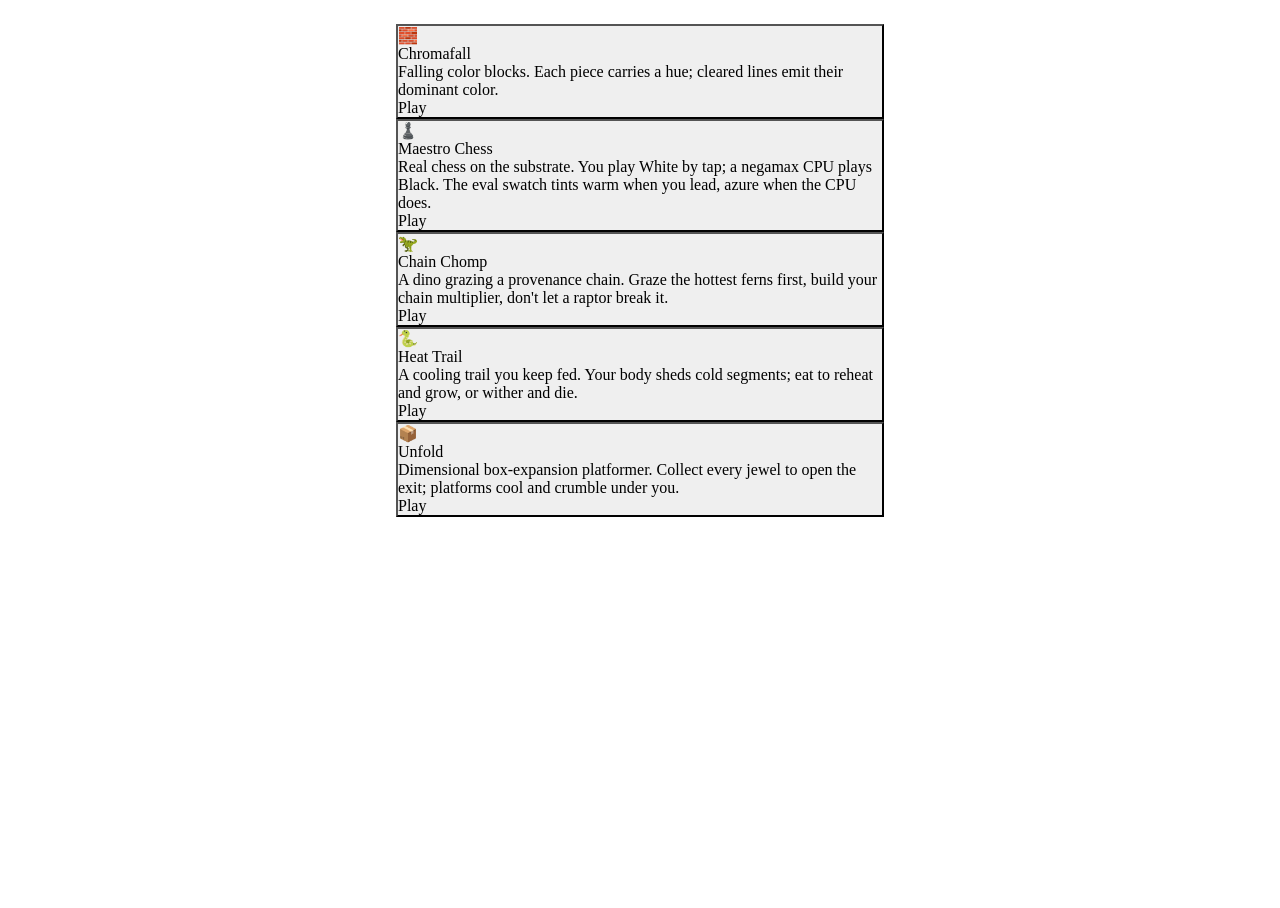
<file: index.html>
<!DOCTYPE html>
<html lang="en">
<head>
  <meta charset="utf-8">
  <meta name="viewport" content="width=device-width, initial-scale=1, viewport-fit=cover, user-scalable=no">
  <meta name="theme-color" content="#0a0a0a">
  <title>Arcade</title>
  <link rel="icon" href="data:image/svg+xml,<svg xmlns=%22http://www.w3.org/2000/svg%22 viewBox=%220 0 16 16%22><text x=%221%22 y=%2214%22 font-size=%2214%22>&#127918;</text></svg>">
  <link rel="stylesheet" href="https://nickcottrell.github.io/haberdash/haberdash.css">
  <link rel="stylesheet" href="css/arcade.css?v=8">
  <!-- Live Haberdash/Spectra theme -- the single source of truth shared with
       Line One. The loader fetches the haberdash-ui-theme node, resolves it via
       the Spectra builder, and injects concrete tokens here (last -> wins). -->
  <style id="vrgb-tokens"></style>
  <script src="js/spectra-theme-loader.js?v=5"></script>
</head>
<body>
  <main class="arcade">

    <!-- Picker: just the games. Thin chrome, content-first. -->
    <section id="picker" class="picker">
      <div id="game-grid" class="grid gap-md"></div>
    </section>

  </main>
  <!-- The launcher opens each game in its own window (game.html?id=...). -->
  <script src="js/sfx.js?v=1"></script>
  <script src="js/shell.js?v=8"></script>
</body>
</html>
</file>
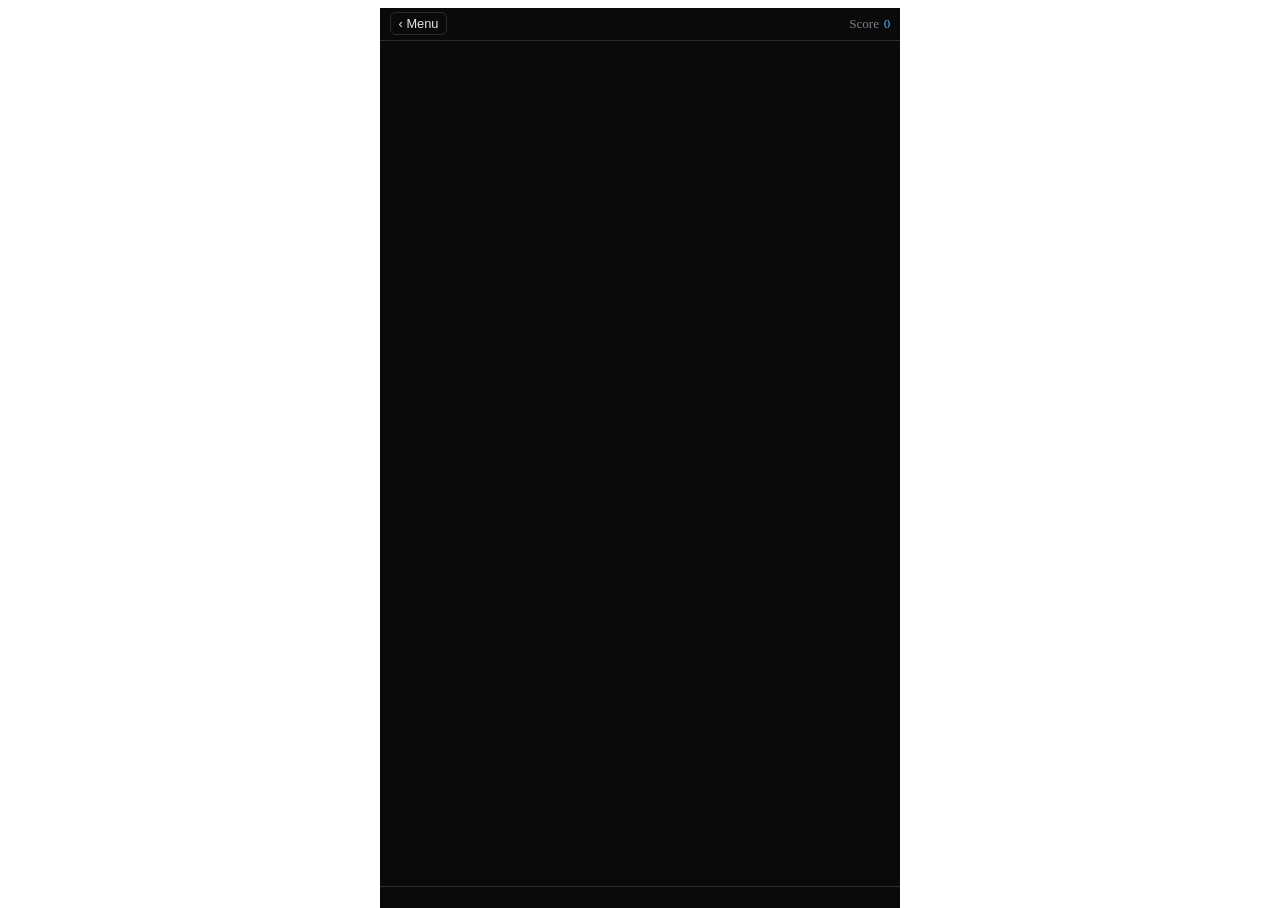
<file: game.html>
<!DOCTYPE html>
<html lang="en">
<head>
  <meta charset="utf-8">
  <meta name="viewport" content="width=device-width, initial-scale=1, viewport-fit=cover, user-scalable=no">
  <meta name="theme-color" content="#0a0a0a">
  <title>Arcade</title>
  <link rel="icon" href="data:image/svg+xml,<svg xmlns=%22http://www.w3.org/2000/svg%22 viewBox=%220 0 16 16%22><text x=%221%22 y=%2214%22 font-size=%2214%22>&#127918;</text></svg>">
  <link rel="stylesheet" href="https://nickcottrell.github.io/haberdash/haberdash.css">
  <link rel="stylesheet" href="css/arcade.css?v=8">
  <style id="vrgb-tokens"></style>
  <script src="js/spectra-theme-loader.js?v=5"></script>
</head>
<body>
  <main class="arcade">

    <!-- Cabinet (one game, its own window) -->
    <section id="cabinet" class="cabinet">
      <div class="cabinet-bar">
        <button id="back-btn" class="back-btn" type="button" aria-label="Close">&lsaquo; Menu</button>
        <span id="cabinet-title" class="cabinet-bar__title"></span>
        <span class="cabinet-bar__score"><span class="label">Score</span><span id="score-value">0</span></span>
      </div>
      <div id="surface" class="surface"></div>
      <div id="stat-row" class="stat-row"></div>
      <div id="control-pad" class="control-pad"></div>
    </section>

  </main>
  <!-- chess.js 0.10.3 vendored (top-level `var Chess` -> global) -- the legality
       referee for the Chess port. Vendored so there's no CDN/ESM ambiguity. -->
  <script src="js/vendor/chess.js"></script>
  <script src="js/sfx.js?v=1"></script>
  <script src="js/shell.js?v=8"></script>
</body>
</html>
</file>
<file: css/arcade.css>
/*
 * Arcade -- public browser arcade.
 * Mobile-first: the target surface is a phone held in portrait. Layout is
 * semantic (no inline styles); color comes from Haberdash tokens so the whole
 * cabinet re-themes from one variable set (VRGB over Haberdash).
 *
 * Chrome is THIN: the game (the content) owns the space; the bar, scoreboard,
 * and pad are slim strips at the edges, present but never bulky.
 */

:root {
  /* Do NOT inject a theme. Haberdash's raw VRGB tokens are builder-resolved
     calc()s that are invalid standalone -- and a defined-but-invalid token
     blocks the component's var() fallback, so we can't just leave them. Setting
     each to `initial` reverts it to the guaranteed-invalid value, which lets the
     components use their built-in GENERIC fallbacks (e.g. .card -> hsl(0 0% 95%),
     .btn--primary -> #3b82f6). When a live theme IS set, spectra-theme-loader.js
     injects concrete values into #vrgb-tokens (after this file) and those win. */
  --background: initial;
  --surface: initial;
  --surface-light: initial;
  --text: initial;
  --text-heading: initial;
  --text-secondary: initial;
  --primary: initial;
  --primary-hover: initial;
  --primary-light: initial;
  --secondary: initial;
  --border: initial;
  --border-light: initial;
  --radius-base: initial;
  --radius-sm: initial;
  --radius-md: initial;
  --radius-lg: initial;
  --radius-xl: initial;
  --shadow-sm: initial;
  --shadow-md: initial;
  --shadow-lg: initial;

  /* Cabinet (gameplay) pinned DARK -- arcade-specific names, not Haberdash
     tokens, so the in-game UI is unaffected by the menu theme. */
  --screen-bg: #0a0a0a;
  --cabinet-bg: #14151a;
  --cabinet-fg: #e8e8ea;
  --cabinet-dim: #7c7f8a;
  --cabinet-edge: #2a2c34;
  --accent: #4db3ff;
}

* { box-sizing: border-box; }

html, body {
  height: 100%;
  -webkit-text-size-adjust: 100%;
  overscroll-behavior: none;
}
/* Background/color/font come from Haberdash's own body rule (generic fallbacks
   when unstyled, live tokens when themed) -- we don't override them. */

.arcade {
  max-width: 520px;
  margin: 0 auto;
  min-height: 100vh;
  min-height: 100dvh;   /* fit the VISIBLE viewport on iOS (excludes the Safari toolbar) */
  display: flex;
  flex-direction: column;
}

/* --- Picker (Haberdash .grid of .card) -------------------------------- */
#game-grid { padding: var(--space-lg, 1rem); align-content: start; }

/* The card is a real <button> (reliable tap on iOS). Reset native chrome and
   lay out the now-<span> Haberdash sections as blocks. */
.game-card {
  appearance: none;
  -webkit-appearance: none;
  width: 100%;
  padding: 0;
  font: inherit;
  color: inherit;
  text-align: left;
  cursor: pointer;
  display: flex;
  flex-direction: column;
}
.game-card .card__header,
.game-card .card__body { display: block; }
.game-card .card__icon,
.game-card .card__title,
.game-card .card__description { display: block; }
.game-card .card__body { flex: 1; }
.game-card .card__actions { display: flex; justify-content: flex-end; }
.game-card .btn { display: inline-flex; align-items: center; }
.game-card:hover { border-color: var(--primary, #3b82f6); box-shadow: var(--shadow-md, 0 4px 12px rgba(0, 0, 0, 0.12)); }
.game-card:active { transform: scale(0.99); }

.arcade-empty, .arcade-error { color: var(--text-secondary, #666); padding: var(--space-lg, 1rem); }

/* --- Cabinet (in-game) ------------------------------------------------ */
.cabinet {
  display: flex;
  flex-direction: column;
  /* Pin the gameplay UI dark, independent of the light Haberdash menu surface. */
  background: var(--screen-bg);
  color: var(--cabinet-fg);
  /* Exactly the visible viewport so the control pad is always reachable and
     never hidden behind the iOS Safari bottom toolbar. dvh tracks the toolbar
     showing/hiding; vh is the fallback for older browsers. */
  height: 100vh;
  height: 100dvh;
  min-height: 0;
}
/* Thin top strip: back, title, score on one slim line. */
.cabinet-bar {
  display: flex;
  align-items: center;
  gap: 0.5rem;
  padding: 0.28rem 0.6rem;
  border-bottom: 1px solid var(--cabinet-edge);
  font-size: 0.82rem;
}
.cabinet-bar__title { font-weight: 600; flex: 1; letter-spacing: 0.02em; }
.cabinet-bar__score { color: var(--accent); font-variant-numeric: tabular-nums; }
.cabinet-bar__score .label { color: var(--cabinet-dim); font-weight: 400; margin-right: 0.3rem; }

.back-btn {
  border: 1px solid var(--cabinet-edge);
  background: transparent;
  color: var(--cabinet-fg);
  border-radius: 6px;
  padding: 0.18rem 0.5rem;
  font-size: 0.8rem;
  cursor: pointer;
}

.surface {
  flex: 1;
  min-height: 0;
  display: flex;
  align-items: center;
  justify-content: center;
  padding: 0.75rem;
  position: relative;
}
.game-canvas {
  display: block;
  image-rendering: pixelated;
  border: 1px solid var(--cabinet-edge);
  border-radius: 4px;
  touch-action: none;
}

/* --- Scoreboard: a thin inline strip (label value, side by side) ------- */
.stat-row {
  display: flex;
  justify-content: center;
  gap: 1rem;
  padding: 0.22rem 0.75rem;
  flex-wrap: wrap;
  border-top: 1px solid var(--cabinet-edge);
}
.stat { display: flex; align-items: baseline; gap: 0.3rem; }
.stat__label { font-size: 0.62rem; color: var(--cabinet-dim); text-transform: uppercase; letter-spacing: 0.05em; }
.stat__value { font-size: 0.9rem; font-weight: 600; font-variant-numeric: tabular-nums; }

/* --- Control pad (touch) ---------------------------------------------- */
.control-pad {
  display: flex;
  justify-content: center;
  gap: 0.5rem;
  padding: 0.4rem 0.6rem calc(0.45rem + env(safe-area-inset-bottom));
}
.pad-btn {
  flex: 1;
  max-width: 84px;
  min-height: 52px;
  font-size: 1.4rem;
  border: 1px solid var(--cabinet-edge);
  border-radius: 12px;
  background: var(--cabinet-bg);
  color: var(--cabinet-fg);
  cursor: pointer;
  touch-action: none;
  user-select: none;
  -webkit-user-select: none;
}
.pad-btn:active { border-color: var(--accent); background: var(--cabinet-edge); }
.pad-btn--drop { color: var(--accent); }

/* D-pad cross: left | (up over down) | right, with left/right vertically
   centered between up and down. Applied when the control set is a full D-pad. */
.control-pad--dpad {
  display: grid;
  grid-template-columns: 1fr 1fr 1fr;
  grid-template-areas:
    "left up    right"
    "left down  right";
  gap: 0.5rem;
  max-width: 340px;
  margin-left: auto;
  margin-right: auto;
}
.control-pad--dpad .pad-btn { max-width: none; width: 100%; }
.control-pad--dpad .pad-btn--up { grid-area: up; }
.control-pad--dpad .pad-btn--down { grid-area: down; }
.control-pad--dpad .pad-btn--left { grid-area: left; align-self: center; }
.control-pad--dpad .pad-btn--right { grid-area: right; align-self: center; }

/* --- Game over -------------------------------------------------------- */
.game-over {
  position: absolute;
  inset: 0;
  display: flex;
  align-items: center;
  justify-content: center;
  background: rgba(10, 10, 10, 0.82);
  border-radius: 4px;
}
.game-over__panel { text-align: center; padding: 1.5rem; }
.game-over__title { margin: 0 0 0.75rem; color: hsl(0 80% 62%); }
.game-over__stats { list-style: none; margin: 0 0 1.25rem; padding: 0; color: var(--cabinet-fg); }
.game-over__stats li { padding: 0.15rem 0; font-variant-numeric: tabular-nums; }
.game-over__actions { display: flex; gap: 0.5rem; justify-content: center; }
</file>
